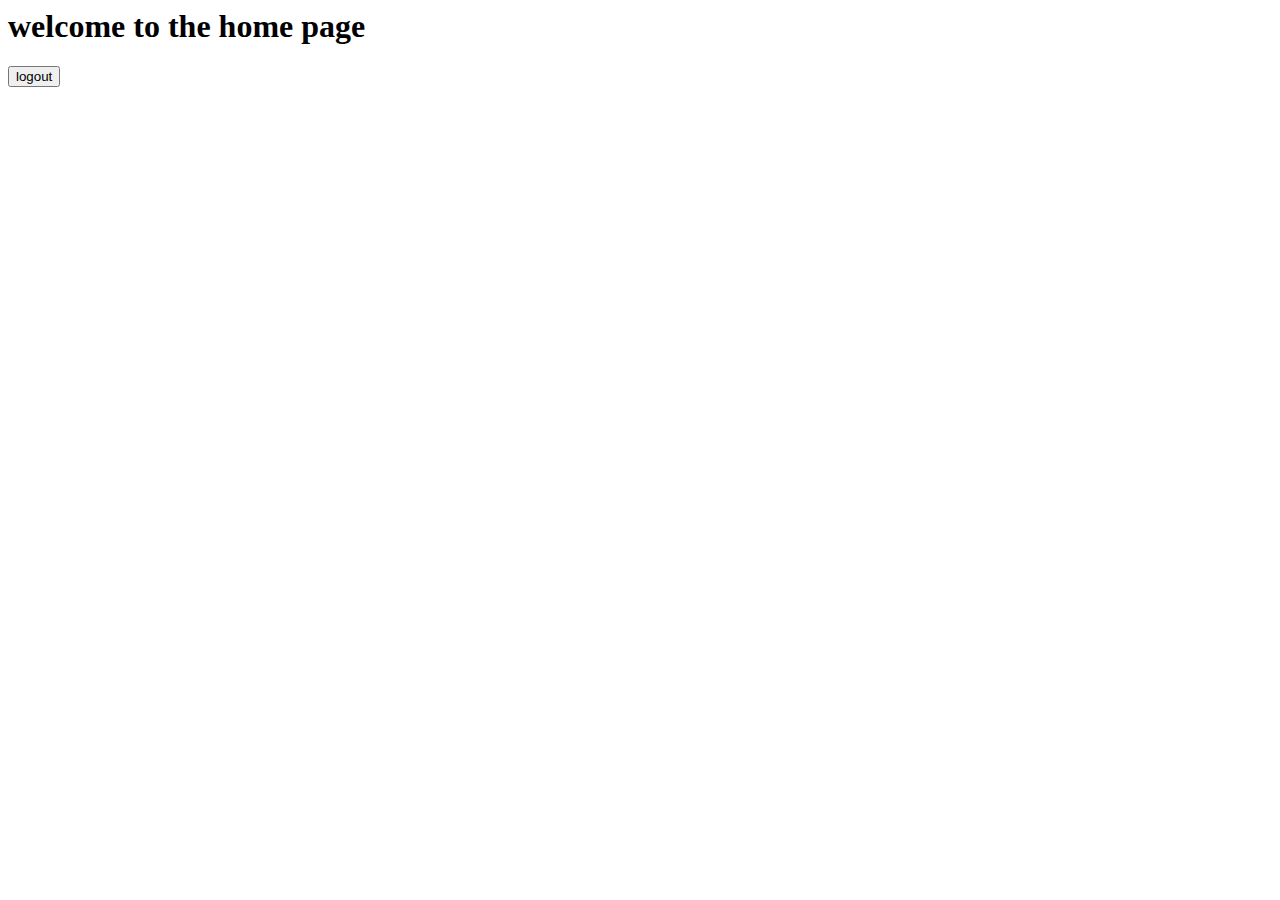
<file: home.html>
<!-- @format -->
<html lang="en">
  <head>
    <meta charset="UTF-8" />
    <meta name="viewport" content="width=device-width, initial-scale=1.0" />
    <script src="home.js" defer></script>
    <title>Home</title>
  </head>
  <body>
    <h1>welcome to the home page</h1>
    <button id="logoutBtn">logout</button>
  </body>
</html>
</file>
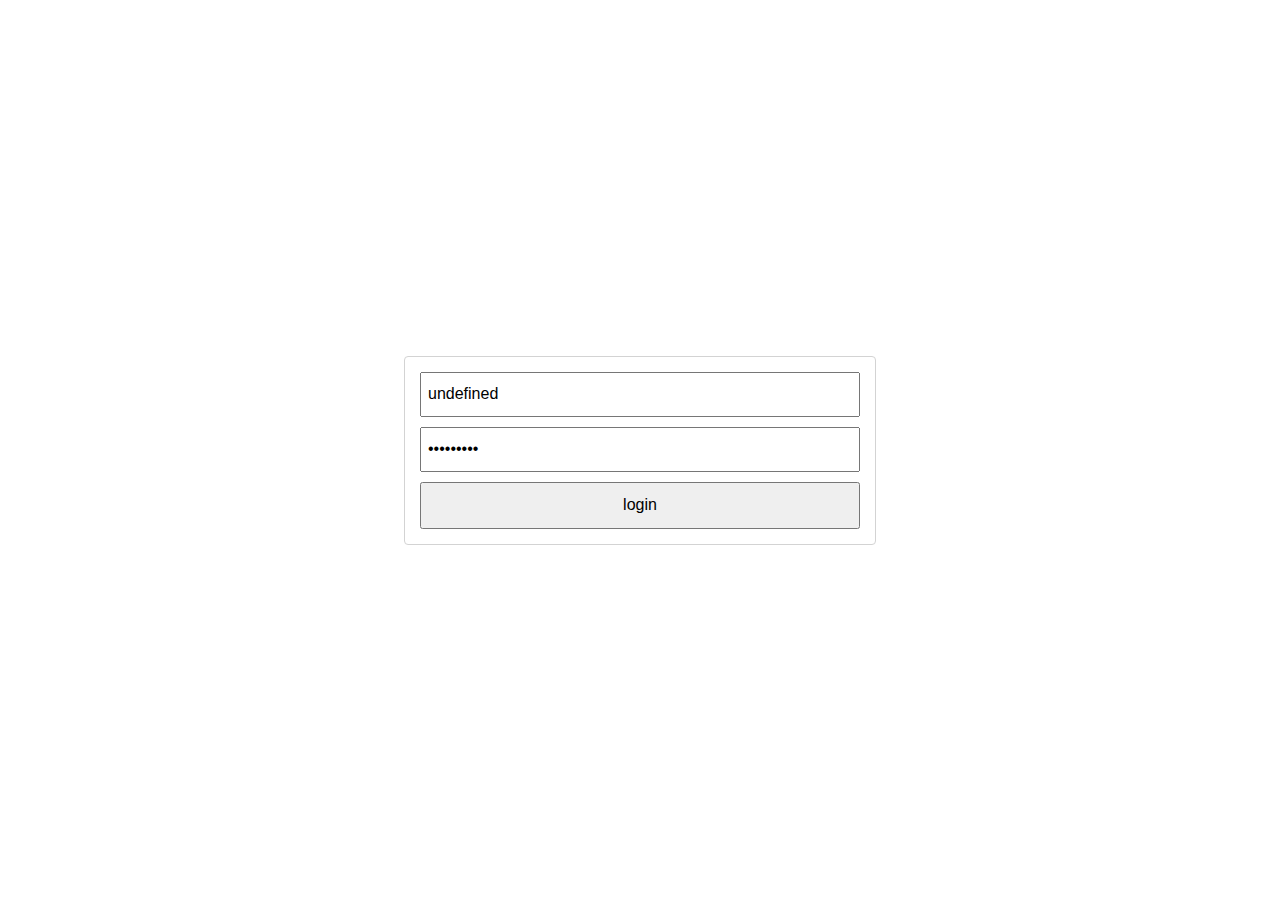
<file: login.html>
<!-- @format -->
<html lang="en">
  <head>
    <meta charset="UTF-8" />
    <meta name="viewport" content="width=device-width, initial-scale=1.0" />
    <title>Login</title>
    <link rel="stylesheet" href="style.css" />
    <script src="login.js" defer></script>
  </head>
  <body>
    <form action="">
      <input type="email" placeholder="Email" id="emailInput" />
      <input type="password" placeholder="Password" id="passwordInput" />
      <button id="submitBtn">login</button>
    </form>
  </body>
</html>
</file>
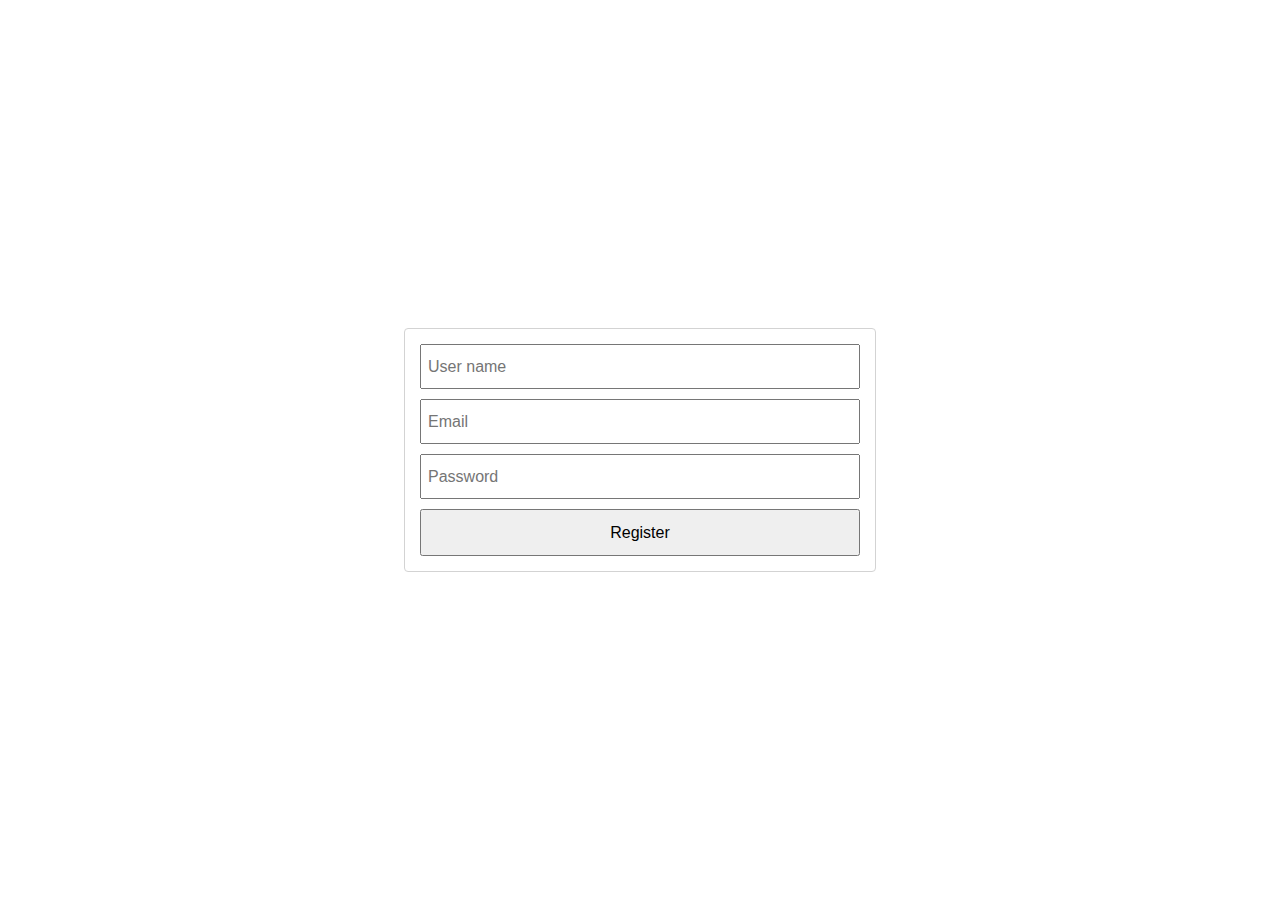
<file: register.html>
<!-- @format -->
<html lang="en">
  <head>
    <meta charset="UTF-8" />
    <meta name="viewport" content="width=device-width, initial-scale=1.0" />
    <title>Register</title>
    <link rel="stylesheet" href="style.css" />
    <script src="register.js" defer></script>
  </head>
  <body>
    <form action="">
      <input type="text" placeholder="User name" id="nameInput" />
      <input type="email" placeholder="Email" id="emailInput" />
      <input type="password" placeholder="Password" id="passwordInput" />
      <button id="submitBtn">Register</button>
    </form>
  </body>
</html>
</file>
<file: style.css>
/** @format */

body {
  display: flex;
  align-items: center;
  justify-content: center;
  height: 100vh;
  background-color: white;
}

form {
  display: flex;
  align-items: center;
  flex-direction: column;
  padding: 15px;
  border: 1px solid lightgray;
  border-radius: 4px;
  width: 440px;
}

form input {
  width: 100%;
  height: 45px;
  margin-bottom: 10px;
  font-size: 16px;
  padding: 6px;
}

form button {
  height: 47px;
  width: 100%;
  cursor: pointer;
  font-size: 16px;
}
</file>
